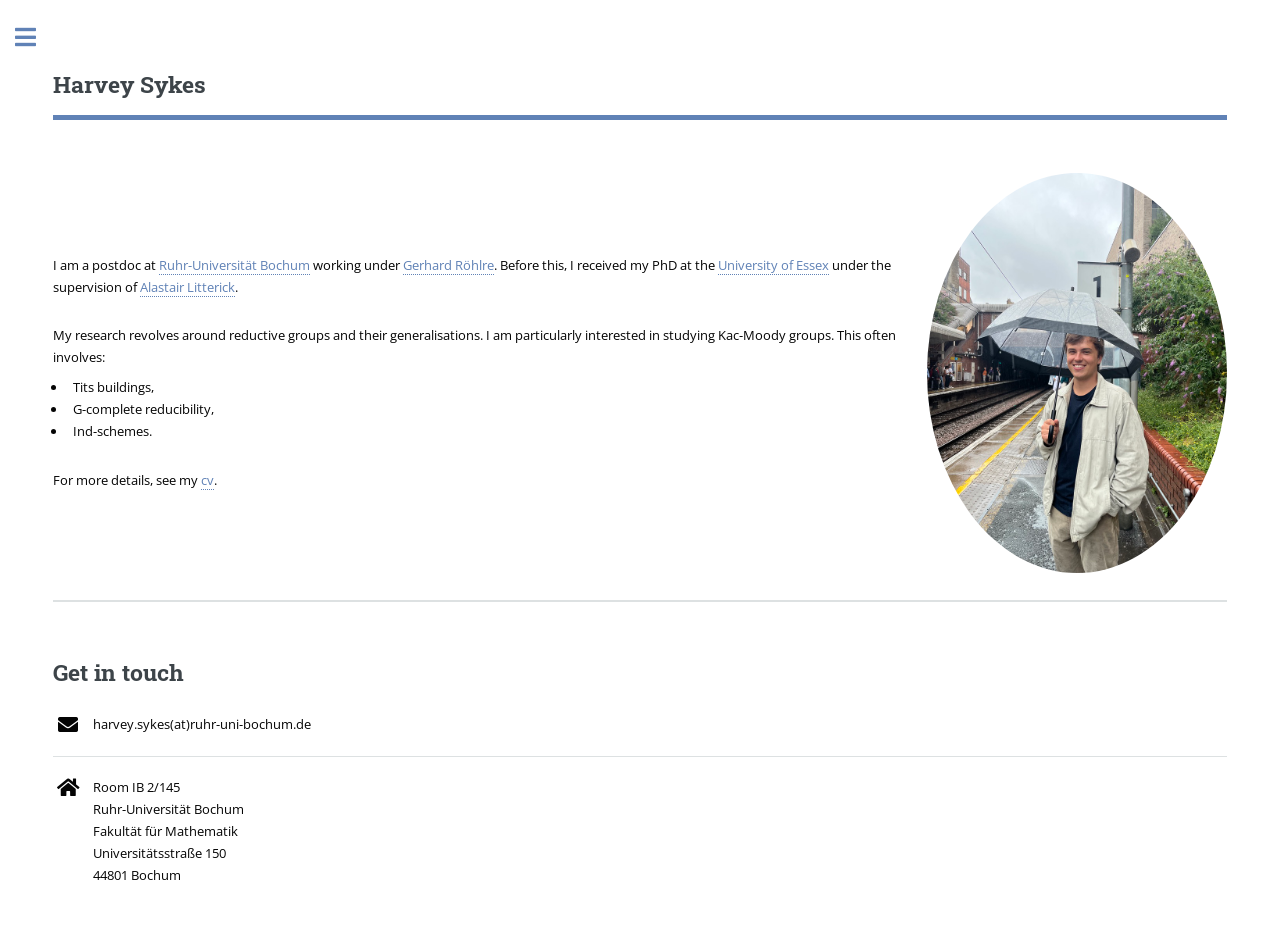
<file: index.html>
<!DOCTYPE HTML>
<!--
	Editorial by HTML5 UP
	html5up.net | @ajlkn
	Free for personal and commercial use under the CCA 3.0 license (html5up.net/license)
-->
<html>
	<head>
		<title>Harvey Sykes</title>
		<meta charset="utf-8" />
		<meta name="viewport" content="width=device-width, initial-scale=1" />
		<link rel="stylesheet" href="assets/css/main.css" />
	</head>
	<body class="is-preload">

		<!-- Wrapper -->
			<div id="wrapper">

				<!-- Main -->
					<div id="main">
						<div class="inner">

							<!-- Header -->
								<header id="header">
									<h2>Harvey Sykes</h2>
									<!--
									<ul class="icons">
										<li><a href="#" class="icon brands fa-twitter"><span class="label">arXiv</span></a></li>
										<li><a href="#" class="icon brands fa-facebook-f"><span class="label">Orchid</span></a></li>
										<li><a href="#" class="icon brands fa-snapchat-ghost"><span class="label">MathSciNet</span></a></li>
										<li><a href="#" class="icon brands fa-instagram"><span class="label">Geneology</span></a></li>
									</ul>-->
								</header>

							<!-- Banner -->
								<section id="banner">
    							<div class="content">
        						<p>I am a postdoc at <a href="https://www.ruhr-uni-bochum.de/en">Ruhr-Universität Bochum</a> working under <a href="https://math.ruhr-uni-bochum.de/fakultaet/arbeitsbereiche/algebra/research-team-roehrle/team/prof-dr-gerhard-roehrle/">Gerhard Röhlre</a>. Before this, I received my PhD at the <a href="https://www.essex.ac.uk">University of Essex</a> under the supervision of <a href="https://www.essex.ac.uk/people/LITTE00606/Alastair-Litterick">Alastair Litterick</a>.</p>

								<p style="margin-bottom: 8px;">
    							My research revolves around reductive groups and their generalisations. I am particularly interested in studying Kac-Moody groups. This often involves:
								</p>
								<ul style="margin-top: 0;">
									<li>Tits buildings,</li>
									<li>G-complete reducibility,</li>
									<li>Ind-schemes.</li>
								</ul>
								For more details, see my <a href="resources\cv.pdf">cv</a>.
								</div>
								<span class="image object">
								<img src="images/headshot.jpeg" alt="Headshot"/>
								</span>
								</section>
								<section>
									<header>
										<h2>Get in touch</h2>
									</header>
									
									<ul class="contact">
										<li class="icon solid fa-envelope">harvey.sykes(at)ruhr-uni-bochum.de</li>
										<li class="icon solid fa-home">Room IB 2/145<br />
											Ruhr-Universität Bochum<br />
											Fakultät für Mathematik<br />
											Universitätsstraße 150<br />
											44801 Bochum</li>
									</ul>
								</section>
						</div>
					</div>

				<!-- Sidebar -->
					<div id="sidebar" class="inactive">
						<div class="inner">

							<!-- Menu -->
								<nav id="menu">
									<header class="major">
										<h2>Menu</h2>
									</header>
									<ul>
										<li><a href="index.html">About me</a></li>
										<li><a href="research.html">Research</a></li>
										<li><a href="activities.html">Activities</a></li>
									</ul>
								</nav>

							<!-- Footer -->
								<footer id="footer">
									<p class="copyright">&copy; Design: Editorial by <a href="https://html5up.net">HTML5 UP</a>.</p>
								</footer>

						</div>
					</div>

			</div>

		<!-- Scripts -->
			<script src="assets/js/jquery.min.js"></script>
			<script src="assets/js/browser.min.js"></script>
			<script src="assets/js/breakpoints.min.js"></script>
			<script src="assets/js/util.js"></script>
			<script src="assets/js/main.js"></script>

	</body>
</html>
</file>
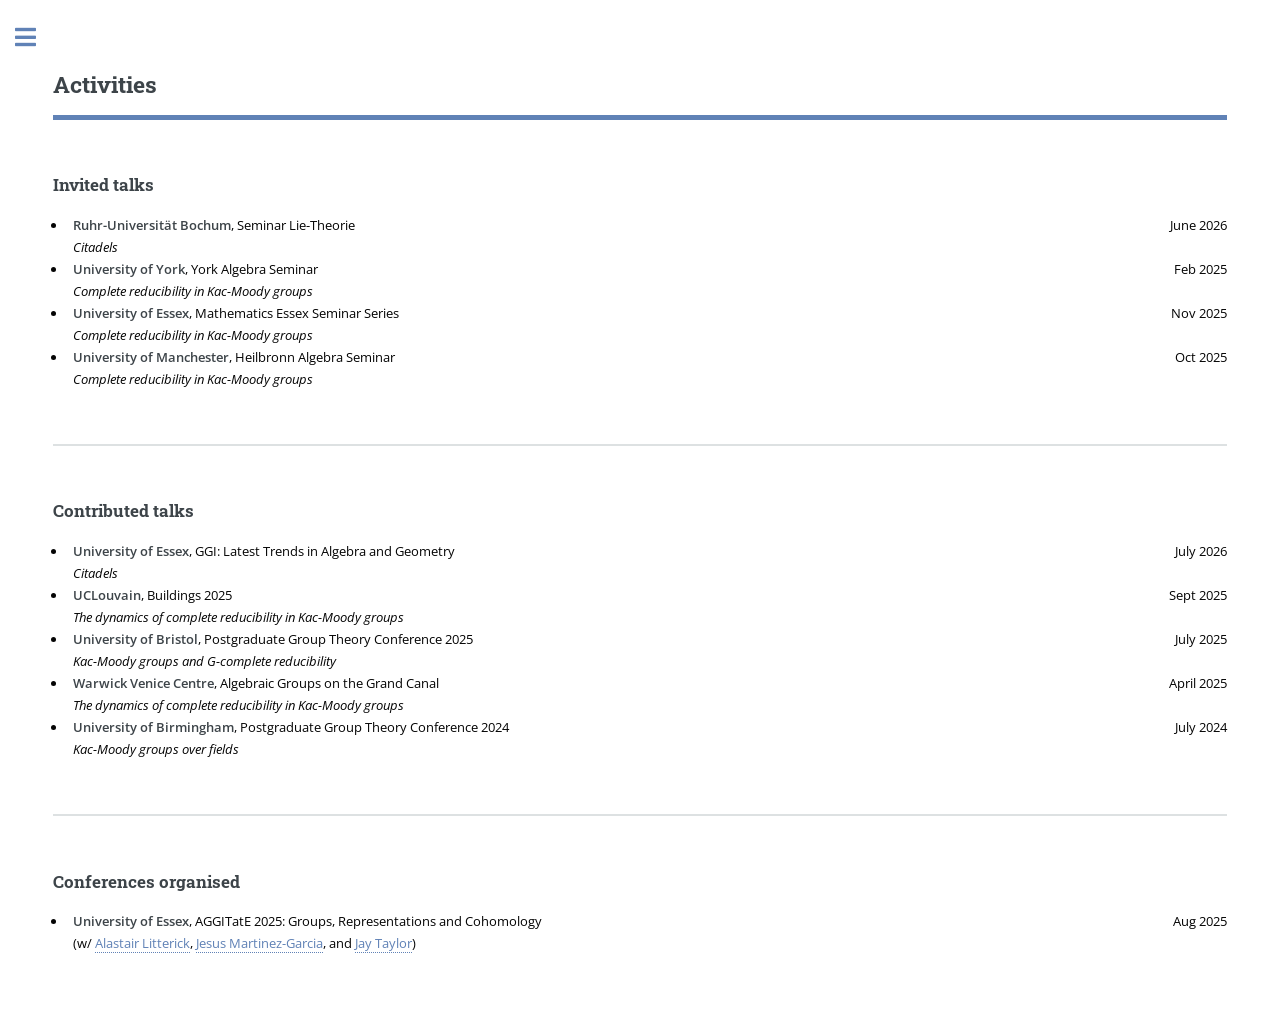
<file: activities.html>
<!DOCTYPE HTML>
<!--
	Editorial by HTML5 UP
	html5up.net | @ajlkn
	Free for personal and commercial use under the CCA 3.0 license (html5up.net/license)
-->
<html>
	<head>
		<title>Harvey Sykes - Activities</title>
		<meta charset="utf-8" />
		<meta name="viewport" content="width=device-width, initial-scale=1" />
		<link rel="stylesheet" href="assets/css/main.css" />
	</head>
	<body class="is-preload">

		<!-- Wrapper -->
			<div id="wrapper">

				<!-- Main -->
					<div id="main">
						<div class="inner">

							<!-- Header -->
								<header id="header">
									<h2>Activities</h2>
									<!--
									<ul class="icons">
										<li><a href="#" class="icon brands fa-twitter"><span class="label">arXiv</span></a></li>
										<li><a href="#" class="icon brands fa-facebook-f"><span class="label">Orchid</span></a></li>
										<li><a href="#" class="icon brands fa-snapchat-ghost"><span class="label">MathSciNet</span></a></li>
										<li><a href="#" class="icon brands fa-instagram"><span class="label">Geneology</span></a></li>
									</ul>-->
								</header>

							<!-- Content -->
								<section>
									<h3>Invited talks</h3>
									<ul>
										<li>
										<span style="float: right;">June 2026</span>	
										<b>Ruhr-Universität Bochum</b>, Seminar Lie-Theorie<br />
										<i>Citadels</i>
										</li>

										<li>
										<span style="float: right;">Feb 2025</span>	
										<b>University of York</b>, York Algebra Seminar<br />
										<i>Complete reducibility in Kac-Moody groups</i>
										</li>

										<li>
										<span style="float: right;">Nov 2025</span>	
										<b>University of Essex</b>, Mathematics Essex Seminar Series<br />
										<i>Complete reducibility in Kac-Moody groups</i>
										</li>

										<li>
										<span style="float: right;">Oct 2025</span>	
										<b>University of Manchester</b>, Heilbronn Algebra Seminar<br />
										<i>Complete reducibility in Kac-Moody groups</i>
										</li>
									</ul>
								</section>
								<section>
								<h3>Contributed talks</h3>
									<ul>
										<li>
										<span style="float: right;">July 2026</span>	
										<b>University of Essex</b>, GGI: Latest Trends in Algebra and Geometry<br />
										<i>Citadels</i>
										</li>

										<li>
										<span style="float: right;">Sept 2025</span>	
										<b>UCLouvain</b>, Buildings 2025<br />
										<i>The dynamics of complete reducibility in Kac-Moody groups</i>
										</li>

										<li>
										<span style="float: right;">July 2025</span>	
										<b>University of Bristol</b>, Postgraduate Group Theory Conference 2025<br />
										<i>Kac-Moody groups and G-complete reducibility</i>
										</li>

										<li>
										<span style="float: right;">April 2025</span>	
										<b>Warwick Venice Centre</b>, Algebraic Groups on the Grand Canal<br />
										<i>The dynamics of complete reducibility in Kac-Moody groups</i>
										</li>

										<li>
										<span style="float: right;">July 2024</span>	
										<b>University of Birmingham</b>, Postgraduate Group Theory Conference 2024<br />
										<i>Kac-Moody groups over fields</i>
										</li>
									</ul>
								</section>
								<section>
									<h3>Conferences organised</h3>
									<ul>
										<li>
										<span style="float: right;">Aug 2025</span>	
										<b>University of Essex</b>, AGGITatE 2025: Groups, Representations and Cohomology<br />
										(w/ <a href="https://www.essex.ac.uk/people/LITTE00606/Alastair-Litterick">Alastair Litterick</a>, <a href="https://jesusmartinezgarcia.net">Jesus Martinez-Garcia</a>, and <a href="https://personalpages.manchester.ac.uk/staff/jay.taylor/">Jay Taylor</a>)
										</li>
									</ul>
								</section>
						</div>
					</div>
				<!-- Sidebar -->
					<div id="sidebar">
						<div class="inner">

							<!-- Menu -->
								<nav id="menu">
									<header class="major">
										<h2>Menu</h2>
									</header>
									<ul>
										<li><a href="index.html">About me</a></li>
										<li><a href="research.html">Research</a></li>
										<li><a href="activities.html">Activities</a></li>
									</ul>
								</nav>

							<!-- Footer -->
								<footer id="footer">
									<p class="copyright">&copy; Design: Editorial by <a href="https://html5up.net">HTML5 UP</a>.</p>
								</footer>

						</div>
					</div>
			</div>

		<!-- Scripts -->
			<script src="assets/js/jquery.min.js"></script>
			<script src="assets/js/browser.min.js"></script>
			<script src="assets/js/breakpoints.min.js"></script>
			<script src="assets/js/util.js"></script>
			<script src="assets/js/main.js"></script>

	</body>
</html>
</file>
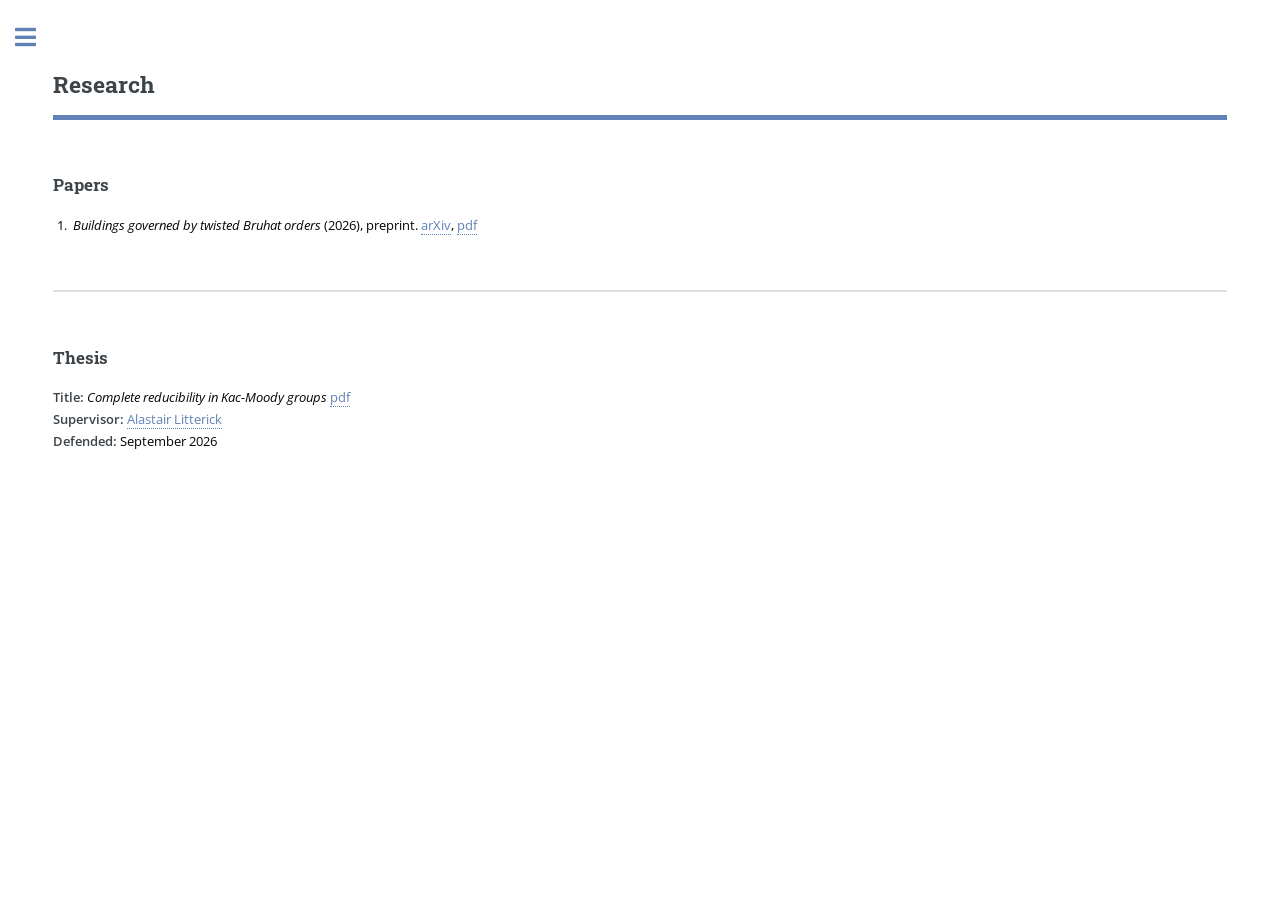
<file: research.html>
<!DOCTYPE HTML>
<!--
	Editorial by HTML5 UP
	html5up.net | @ajlkn
	Free for personal and commercial use under the CCA 3.0 license (html5up.net/license)
-->
<html>
	<head>
		<title>Harvey Sykes - Research</title>
		<meta charset="utf-8" />
		<meta name="viewport" content="width=device-width, initial-scale=1" />
		<link rel="stylesheet" href="assets/css/main.css" />
	</head>
	<body class="is-preload">

		<!-- Wrapper -->
			<div id="wrapper">

				<!-- Main -->
					<div id="main">
						<div class="inner">

							<!-- Header -->
								<header id="header">
									<h2>Research</h2>
									<!--
									<ul class="icons">
										<li><a href="#" class="icon brands fa-twitter"><span class="label">arXiv</span></a></li>
										<li><a href="#" class="icon brands fa-facebook-f"><span class="label">Orchid</span></a></li>
										<li><a href="#" class="icon brands fa-snapchat-ghost"><span class="label">MathSciNet</span></a></li>
										<li><a href="#" class="icon brands fa-instagram"><span class="label">Geneology</span></a></li>
									</ul>-->
								</header>

							<!-- Content -->
								<section>
									<h3>Papers</h3>
									<ol>
										<li><i>Buildings governed by twisted Bruhat orders</i> (2026), preprint. <a href="https://arxiv.org/abs/2611.02925">arXiv</a>, <a href="https://arxiv.org/pdf/2611.02925">pdf</a></li>
									</ol>
								</section>
								<!--
								<section>
									<h3>Published</h3>
									<ol>
										
									</ol>
								</section>-->
								<section>
									<h3>Thesis</h3>
									<p><b>Title:</b> <i>Complete reducibility in Kac-Moody groups</i> <a href=https://repository.essex.ac.uk/43894/1/Complete%20reducibility%20in%20Kac-Moody%20groups.pdf>pdf</a> <br />
									<b>Supervisor:</b> <a href="https://www.essex.ac.uk/people/LITTE00606/Alastair-Litterick">Alastair Litterick</a><br />
									<b>Defended:</b> September 2026<br />
									</p>
								</section>
						</div>
					</div>
				<!-- Sidebar -->
					<div id="sidebar">
						<div class="inner">

							<!-- Menu -->
								<nav id="menu">
									<header class="major">
										<h2>Menu</h2>
									</header>
									<ul>
										<li><a href="index.html">About me</a></li>
										<li><a href="research.html">Research</a></li>
										<li><a href="activities.html">Activities</a></li>
									</ul>
								</nav>

							<!-- Footer -->
								<footer id="footer">
									<p class="copyright">&copy; Design: Editorial by <a href="https://html5up.net">HTML5 UP</a>.</p>
								</footer>

						</div>
					</div>
			</div>

		<!-- Scripts -->
			<script src="assets/js/jquery.min.js"></script>
			<script src="assets/js/browser.min.js"></script>
			<script src="assets/js/breakpoints.min.js"></script>
			<script src="assets/js/util.js"></script>
			<script src="assets/js/main.js"></script>

	</body>
</html>
</file>
<file: assets/css/main.css>
@import url(fontawesome-all.min.css);
@import url("https://fonts.googleapis.com/css?family=Open+Sans:400,600,400italic,600italic|Roboto+Slab:400,700");
/*
	Editorial by HTML5 UP
	html5up.net | @ajlkn
	Free for personal and commercial use under the CCA 3.0 license (html5up.net/license)
*/
html, body, div, span, applet, object,
iframe, h1, h2, h3, h4, h5, h6, p, blockquote,
pre, a, abbr, acronym, address, big, cite,
code, del, dfn, em, img, ins, kbd, q, s, samp,
small, strike, strong, sub, sup, tt, var, b,
u, i, center, dl, dt, dd, ol, ul, li, fieldset,
form, label, legend, table, caption, tbody,
tfoot, thead, tr, th, td, article, aside,
canvas, details, embed, figure, figcaption,
footer, header, hgroup, menu, nav, output, ruby,
section, summary, time, mark, audio, video {
  margin: 0;
  padding: 0;
  border: 0;
  font-size: 100%;
  font: inherit;
  vertical-align: baseline; }

article, aside, details, figcaption, figure,
footer, header, hgroup, menu, nav, section {
  display: block; }

body {
  line-height: 1; }

ol, ul {
  list-style: none; }

blockquote, q {
  quotes: none; }
  blockquote:before, blockquote:after, q:before, q:after {
    content: '';
    content: none; }

table {
  border-collapse: collapse;
  border-spacing: 0; }

body {
  -webkit-text-size-adjust: none; }

mark {
  background-color: transparent;
  color: inherit; }

input::-moz-focus-inner {
  border: 0;
  padding: 0; }

input, select, textarea {
  -moz-appearance: none;
  -webkit-appearance: none;
  -ms-appearance: none;
  appearance: none; }

/* Basic */
@-ms-viewport {
  width: device-width; }

body {
  -ms-overflow-style: scrollbar; }

@media screen and (max-width: 480px) {
  html, body {
    min-width: 320px; } }

html {
  box-sizing: border-box; }

*, *:before, *:after {
  box-sizing: inherit; }

body {
  background: #ffffff; }
  body.is-preload *, body.is-preload *:before, body.is-preload *:after, body.is-resizing *, body.is-resizing *:before, body.is-resizing *:after {
    -moz-animation: none !important;
    -webkit-animation: none !important;
    -ms-animation: none !important;
    animation: none !important;
    -moz-transition: none !important;
    -webkit-transition: none !important;
    -ms-transition: none !important;
    transition: none !important; }

/* Type */
body, input, select, textarea {
  color: #040404;
  font-family: "Open Sans", sans-serif;
  font-size: 13pt;
  font-weight: 400;
  line-height: 1.65; }
  @media screen and (max-width: 1680px) {
    body, input, select, textarea {
      font-size: 11pt; } }
  @media screen and (max-width: 1280px) {
    body, input, select, textarea {
      font-size: 10pt; } }
  @media screen and (max-width: 360px) {
    body, input, select, textarea {
      font-size: 9pt; } }

a {
  -moz-transition: color 0.2s ease-in-out, border-bottom-color 0.2s ease-in-out;
  -webkit-transition: color 0.2s ease-in-out, border-bottom-color 0.2s ease-in-out;
  -ms-transition: color 0.2s ease-in-out, border-bottom-color 0.2s ease-in-out;
  transition: color 0.2s ease-in-out, border-bottom-color 0.2s ease-in-out;
  border-bottom: dotted 1px;
  color: #6082B6;
  text-decoration: none; }
  a:hover {
    border-bottom-color: #94acd1;
    color: #94acd1 !important; }
    a:hover strong {
      color: inherit; }

strong, b {
  color: #3d4449;
  font-weight: 600; }

em, i {
  font-style: italic; }

p {
  margin: 0 0 2em 0; }

h1, h2, h3, h4, h5, h6 {
  color: #3d4449;
  font-family: "Roboto Slab", serif;
  font-weight: 700;
  line-height: 1.5;
  margin: 0 0 1em 0; }
  h1 a, h2 a, h3 a, h4 a, h5 a, h6 a {
    color: inherit;
    text-decoration: none;
    border-bottom: 0; }

h1 {
  font-size: 4em;
  margin: 0 0 0.5em 0;
  line-height: 1.3; }

h2 {
  font-size: 1.75em; }

h3 {
  font-size: 1.25em; }

h4 {
  font-size: 1.1em; }

h5 {
  font-size: 0.9em; }

h6 {
  font-size: 0.7em; }

@media screen and (max-width: 1680px) {
  h1 {
    font-size: 3.5em; } }

@media screen and (max-width: 980px) {
  h1 {
    font-size: 3.25em; } }

@media screen and (max-width: 736px) {
  h1 {
    font-size: 2em;
    line-height: 1.4; }
  h2 {
    font-size: 1.5em; } }

sub {
  font-size: 0.8em;
  position: relative;
  top: 0.5em; }

sup {
  font-size: 0.8em;
  position: relative;
  top: -0.5em; }

blockquote {
  border-left: solid 3px rgba(210, 215, 217, 0.75);
  font-style: italic;
  margin: 0 0 2em 0;
  padding: 0.5em 0 0.5em 2em; }

code {
  background: rgba(230, 235, 237, 0.25);
  border-radius: 0.375em;
  border: solid 1px rgba(210, 215, 217, 0.75);
  font-family: "Courier New", monospace;
  font-size: 0.9em;
  margin: 0 0.25em;
  padding: 0.25em 0.65em; }

pre {
  -webkit-overflow-scrolling: touch;
  font-family: "Courier New", monospace;
  font-size: 0.9em;
  margin: 0 0 2em 0; }
  pre code {
    display: block;
    line-height: 1.75;
    padding: 1em 1.5em;
    overflow-x: auto; }

hr {
  border: 0;
  border-bottom: solid 1px rgba(210, 215, 217, 0.75);
  margin: 2em 0; }
  hr.major {
    margin: 3em 0; }

.align-left {
  text-align: left; }

.align-center {
  text-align: center; }

.align-right {
  text-align: right; }

/* Row */
.row {
  display: flex;
  flex-wrap: wrap;
  box-sizing: border-box;
  align-items: stretch; }
  .row > * {
    box-sizing: border-box; }
  .row.gtr-uniform > * > :last-child {
    margin-bottom: 0; }
  .row.aln-left {
    justify-content: flex-start; }
  .row.aln-center {
    justify-content: center; }
  .row.aln-right {
    justify-content: flex-end; }
  .row.aln-top {
    align-items: flex-start; }
  .row.aln-middle {
    align-items: center; }
  .row.aln-bottom {
    align-items: flex-end; }
  .row > .imp {
    order: -1; }
  .row > .col-1 {
    width: 8.33333%; }
  .row > .off-1 {
    margin-left: 8.33333%; }
  .row > .col-2 {
    width: 16.66667%; }
  .row > .off-2 {
    margin-left: 16.66667%; }
  .row > .col-3 {
    width: 25%; }
  .row > .off-3 {
    margin-left: 25%; }
  .row > .col-4 {
    width: 33.33333%; }
  .row > .off-4 {
    margin-left: 33.33333%; }
  .row > .col-5 {
    width: 41.66667%; }
  .row > .off-5 {
    margin-left: 41.66667%; }
  .row > .col-6 {
    width: 50%; }
  .row > .off-6 {
    margin-left: 50%; }
  .row > .col-7 {
    width: 58.33333%; }
  .row > .off-7 {
    margin-left: 58.33333%; }
  .row > .col-8 {
    width: 66.66667%; }
  .row > .off-8 {
    margin-left: 66.66667%; }
  .row > .col-9 {
    width: 75%; }
  .row > .off-9 {
    margin-left: 75%; }
  .row > .col-10 {
    width: 83.33333%; }
  .row > .off-10 {
    margin-left: 83.33333%; }
  .row > .col-11 {
    width: 91.66667%; }
  .row > .off-11 {
    margin-left: 91.66667%; }
  .row > .col-12 {
    width: 100%; }
  .row > .off-12 {
    margin-left: 100%; }
  .row.gtr-0 {
    margin-top: 0;
    margin-left: 0em; }
    .row.gtr-0 > * {
      padding: 0 0 0 0em; }
    .row.gtr-0.gtr-uniform {
      margin-top: 0em; }
      .row.gtr-0.gtr-uniform > * {
        padding-top: 0em; }
  .row.gtr-25 {
    margin-top: 0;
    margin-left: -0.375em; }
    .row.gtr-25 > * {
      padding: 0 0 0 0.375em; }
    .row.gtr-25.gtr-uniform {
      margin-top: -0.375em; }
      .row.gtr-25.gtr-uniform > * {
        padding-top: 0.375em; }
  .row.gtr-50 {
    margin-top: 0;
    margin-left: -0.75em; }
    .row.gtr-50 > * {
      padding: 0 0 0 0.75em; }
    .row.gtr-50.gtr-uniform {
      margin-top: -0.75em; }
      .row.gtr-50.gtr-uniform > * {
        padding-top: 0.75em; }
  .row {
    margin-top: 0;
    margin-left: -1.5em; }
    .row > * {
      padding: 0 0 0 1.5em; }
    .row.gtr-uniform {
      margin-top: -1.5em; }
      .row.gtr-uniform > * {
        padding-top: 1.5em; }
  .row.gtr-150 {
    margin-top: 0;
    margin-left: -2.25em; }
    .row.gtr-150 > * {
      padding: 0 0 0 2.25em; }
    .row.gtr-150.gtr-uniform {
      margin-top: -2.25em; }
      .row.gtr-150.gtr-uniform > * {
        padding-top: 2.25em; }
  .row.gtr-200 {
    margin-top: 0;
    margin-left: -3em; }
    .row.gtr-200 > * {
      padding: 0 0 0 3em; }
    .row.gtr-200.gtr-uniform {
      margin-top: -3em; }
      .row.gtr-200.gtr-uniform > * {
        padding-top: 3em; }
  @media screen and (max-width: 1680px) {
    .row {
      display: flex;
      flex-wrap: wrap;
      box-sizing: border-box;
      align-items: stretch; }
      .row > * {
        box-sizing: border-box; }
      .row.gtr-uniform > * > :last-child {
        margin-bottom: 0; }
      .row.aln-left {
        justify-content: flex-start; }
      .row.aln-center {
        justify-content: center; }
      .row.aln-right {
        justify-content: flex-end; }
      .row.aln-top {
        align-items: flex-start; }
      .row.aln-middle {
        align-items: center; }
      .row.aln-bottom {
        align-items: flex-end; }
      .row > .imp-xlarge {
        order: -1; }
      .row > .col-1-xlarge {
        width: 8.33333%; }
      .row > .off-1-xlarge {
        margin-left: 8.33333%; }
      .row > .col-2-xlarge {
        width: 16.66667%; }
      .row > .off-2-xlarge {
        margin-left: 16.66667%; }
      .row > .col-3-xlarge {
        width: 25%; }
      .row > .off-3-xlarge {
        margin-left: 25%; }
      .row > .col-4-xlarge {
        width: 33.33333%; }
      .row > .off-4-xlarge {
        margin-left: 33.33333%; }
      .row > .col-5-xlarge {
        width: 41.66667%; }
      .row > .off-5-xlarge {
        margin-left: 41.66667%; }
      .row > .col-6-xlarge {
        width: 50%; }
      .row > .off-6-xlarge {
        margin-left: 50%; }
      .row > .col-7-xlarge {
        width: 58.33333%; }
      .row > .off-7-xlarge {
        margin-left: 58.33333%; }
      .row > .col-8-xlarge {
        width: 66.66667%; }
      .row > .off-8-xlarge {
        margin-left: 66.66667%; }
      .row > .col-9-xlarge {
        width: 75%; }
      .row > .off-9-xlarge {
        margin-left: 75%; }
      .row > .col-10-xlarge {
        width: 83.33333%; }
      .row > .off-10-xlarge {
        margin-left: 83.33333%; }
      .row > .col-11-xlarge {
        width: 91.66667%; }
      .row > .off-11-xlarge {
        margin-left: 91.66667%; }
      .row > .col-12-xlarge {
        width: 100%; }
      .row > .off-12-xlarge {
        margin-left: 100%; }
      .row.gtr-0 {
        margin-top: 0;
        margin-left: 0em; }
        .row.gtr-0 > * {
          padding: 0 0 0 0em; }
        .row.gtr-0.gtr-uniform {
          margin-top: 0em; }
          .row.gtr-0.gtr-uniform > * {
            padding-top: 0em; }
      .row.gtr-25 {
        margin-top: 0;
        margin-left: -0.375em; }
        .row.gtr-25 > * {
          padding: 0 0 0 0.375em; }
        .row.gtr-25.gtr-uniform {
          margin-top: -0.375em; }
          .row.gtr-25.gtr-uniform > * {
            padding-top: 0.375em; }
      .row.gtr-50 {
        margin-top: 0;
        margin-left: -0.75em; }
        .row.gtr-50 > * {
          padding: 0 0 0 0.75em; }
        .row.gtr-50.gtr-uniform {
          margin-top: -0.75em; }
          .row.gtr-50.gtr-uniform > * {
            padding-top: 0.75em; }
      .row {
        margin-top: 0;
        margin-left: -1.5em; }
        .row > * {
          padding: 0 0 0 1.5em; }
        .row.gtr-uniform {
          margin-top: -1.5em; }
          .row.gtr-uniform > * {
            padding-top: 1.5em; }
      .row.gtr-150 {
        margin-top: 0;
        margin-left: -2.25em; }
        .row.gtr-150 > * {
          padding: 0 0 0 2.25em; }
        .row.gtr-150.gtr-uniform {
          margin-top: -2.25em; }
          .row.gtr-150.gtr-uniform > * {
            padding-top: 2.25em; }
      .row.gtr-200 {
        margin-top: 0;
        margin-left: -3em; }
        .row.gtr-200 > * {
          padding: 0 0 0 3em; }
        .row.gtr-200.gtr-uniform {
          margin-top: -3em; }
          .row.gtr-200.gtr-uniform > * {
            padding-top: 3em; } }
  @media screen and (max-width: 1280px) {
    .row {
      display: flex;
      flex-wrap: wrap;
      box-sizing: border-box;
      align-items: stretch; }
      .row > * {
        box-sizing: border-box; }
      .row.gtr-uniform > * > :last-child {
        margin-bottom: 0; }
      .row.aln-left {
        justify-content: flex-start; }
      .row.aln-center {
        justify-content: center; }
      .row.aln-right {
        justify-content: flex-end; }
      .row.aln-top {
        align-items: flex-start; }
      .row.aln-middle {
        align-items: center; }
      .row.aln-bottom {
        align-items: flex-end; }
      .row > .imp-large {
        order: -1; }
      .row > .col-1-large {
        width: 8.33333%; }
      .row > .off-1-large {
        margin-left: 8.33333%; }
      .row > .col-2-large {
        width: 16.66667%; }
      .row > .off-2-large {
        margin-left: 16.66667%; }
      .row > .col-3-large {
        width: 25%; }
      .row > .off-3-large {
        margin-left: 25%; }
      .row > .col-4-large {
        width: 33.33333%; }
      .row > .off-4-large {
        margin-left: 33.33333%; }
      .row > .col-5-large {
        width: 41.66667%; }
      .row > .off-5-large {
        margin-left: 41.66667%; }
      .row > .col-6-large {
        width: 50%; }
      .row > .off-6-large {
        margin-left: 50%; }
      .row > .col-7-large {
        width: 58.33333%; }
      .row > .off-7-large {
        margin-left: 58.33333%; }
      .row > .col-8-large {
        width: 66.66667%; }
      .row > .off-8-large {
        margin-left: 66.66667%; }
      .row > .col-9-large {
        width: 75%; }
      .row > .off-9-large {
        margin-left: 75%; }
      .row > .col-10-large {
        width: 83.33333%; }
      .row > .off-10-large {
        margin-left: 83.33333%; }
      .row > .col-11-large {
        width: 91.66667%; }
      .row > .off-11-large {
        margin-left: 91.66667%; }
      .row > .col-12-large {
        width: 100%; }
      .row > .off-12-large {
        margin-left: 100%; }
      .row.gtr-0 {
        margin-top: 0;
        margin-left: 0em; }
        .row.gtr-0 > * {
          padding: 0 0 0 0em; }
        .row.gtr-0.gtr-uniform {
          margin-top: 0em; }
          .row.gtr-0.gtr-uniform > * {
            padding-top: 0em; }
      .row.gtr-25 {
        margin-top: 0;
        margin-left: -0.375em; }
        .row.gtr-25 > * {
          padding: 0 0 0 0.375em; }
        .row.gtr-25.gtr-uniform {
          margin-top: -0.375em; }
          .row.gtr-25.gtr-uniform > * {
            padding-top: 0.375em; }
      .row.gtr-50 {
        margin-top: 0;
        margin-left: -0.75em; }
        .row.gtr-50 > * {
          padding: 0 0 0 0.75em; }
        .row.gtr-50.gtr-uniform {
          margin-top: -0.75em; }
          .row.gtr-50.gtr-uniform > * {
            padding-top: 0.75em; }
      .row {
        margin-top: 0;
        margin-left: -1.5em; }
        .row > * {
          padding: 0 0 0 1.5em; }
        .row.gtr-uniform {
          margin-top: -1.5em; }
          .row.gtr-uniform > * {
            padding-top: 1.5em; }
      .row.gtr-150 {
        margin-top: 0;
        margin-left: -2.25em; }
        .row.gtr-150 > * {
          padding: 0 0 0 2.25em; }
        .row.gtr-150.gtr-uniform {
          margin-top: -2.25em; }
          .row.gtr-150.gtr-uniform > * {
            padding-top: 2.25em; }
      .row.gtr-200 {
        margin-top: 0;
        margin-left: -3em; }
        .row.gtr-200 > * {
          padding: 0 0 0 3em; }
        .row.gtr-200.gtr-uniform {
          margin-top: -3em; }
          .row.gtr-200.gtr-uniform > * {
            padding-top: 3em; } }
  @media screen and (max-width: 980px) {
    .row {
      display: flex;
      flex-wrap: wrap;
      box-sizing: border-box;
      align-items: stretch; }
      .row > * {
        box-sizing: border-box; }
      .row.gtr-uniform > * > :last-child {
        margin-bottom: 0; }
      .row.aln-left {
        justify-content: flex-start; }
      .row.aln-center {
        justify-content: center; }
      .row.aln-right {
        justify-content: flex-end; }
      .row.aln-top {
        align-items: flex-start; }
      .row.aln-middle {
        align-items: center; }
      .row.aln-bottom {
        align-items: flex-end; }
      .row > .imp-medium {
        order: -1; }
      .row > .col-1-medium {
        width: 8.33333%; }
      .row > .off-1-medium {
        margin-left: 8.33333%; }
      .row > .col-2-medium {
        width: 16.66667%; }
      .row > .off-2-medium {
        margin-left: 16.66667%; }
      .row > .col-3-medium {
        width: 25%; }
      .row > .off-3-medium {
        margin-left: 25%; }
      .row > .col-4-medium {
        width: 33.33333%; }
      .row > .off-4-medium {
        margin-left: 33.33333%; }
      .row > .col-5-medium {
        width: 41.66667%; }
      .row > .off-5-medium {
        margin-left: 41.66667%; }
      .row > .col-6-medium {
        width: 50%; }
      .row > .off-6-medium {
        margin-left: 50%; }
      .row > .col-7-medium {
        width: 58.33333%; }
      .row > .off-7-medium {
        margin-left: 58.33333%; }
      .row > .col-8-medium {
        width: 66.66667%; }
      .row > .off-8-medium {
        margin-left: 66.66667%; }
      .row > .col-9-medium {
        width: 75%; }
      .row > .off-9-medium {
        margin-left: 75%; }
      .row > .col-10-medium {
        width: 83.33333%; }
      .row > .off-10-medium {
        margin-left: 83.33333%; }
      .row > .col-11-medium {
        width: 91.66667%; }
      .row > .off-11-medium {
        margin-left: 91.66667%; }
      .row > .col-12-medium {
        width: 100%; }
      .row > .off-12-medium {
        margin-left: 100%; }
      .row.gtr-0 {
        margin-top: 0;
        margin-left: 0em; }
        .row.gtr-0 > * {
          padding: 0 0 0 0em; }
        .row.gtr-0.gtr-uniform {
          margin-top: 0em; }
          .row.gtr-0.gtr-uniform > * {
            padding-top: 0em; }
      .row.gtr-25 {
        margin-top: 0;
        margin-left: -0.375em; }
        .row.gtr-25 > * {
          padding: 0 0 0 0.375em; }
        .row.gtr-25.gtr-uniform {
          margin-top: -0.375em; }
          .row.gtr-25.gtr-uniform > * {
            padding-top: 0.375em; }
      .row.gtr-50 {
        margin-top: 0;
        margin-left: -0.75em; }
        .row.gtr-50 > * {
          padding: 0 0 0 0.75em; }
        .row.gtr-50.gtr-uniform {
          margin-top: -0.75em; }
          .row.gtr-50.gtr-uniform > * {
            padding-top: 0.75em; }
      .row {
        margin-top: 0;
        margin-left: -1.5em; }
        .row > * {
          padding: 0 0 0 1.5em; }
        .row.gtr-uniform {
          margin-top: -1.5em; }
          .row.gtr-uniform > * {
            padding-top: 1.5em; }
      .row.gtr-150 {
        margin-top: 0;
        margin-left: -2.25em; }
        .row.gtr-150 > * {
          padding: 0 0 0 2.25em; }
        .row.gtr-150.gtr-uniform {
          margin-top: -2.25em; }
          .row.gtr-150.gtr-uniform > * {
            padding-top: 2.25em; }
      .row.gtr-200 {
        margin-top: 0;
        margin-left: -3em; }
        .row.gtr-200 > * {
          padding: 0 0 0 3em; }
        .row.gtr-200.gtr-uniform {
          margin-top: -3em; }
          .row.gtr-200.gtr-uniform > * {
            padding-top: 3em; } }
  @media screen and (max-width: 736px) {
    .row {
      display: flex;
      flex-wrap: wrap;
      box-sizing: border-box;
      align-items: stretch; }
      .row > * {
        box-sizing: border-box; }
      .row.gtr-uniform > * > :last-child {
        margin-bottom: 0; }
      .row.aln-left {
        justify-content: flex-start; }
      .row.aln-center {
        justify-content: center; }
      .row.aln-right {
        justify-content: flex-end; }
      .row.aln-top {
        align-items: flex-start; }
      .row.aln-middle {
        align-items: center; }
      .row.aln-bottom {
        align-items: flex-end; }
      .row > .imp-small {
        order: -1; }
      .row > .col-1-small {
        width: 8.33333%; }
      .row > .off-1-small {
        margin-left: 8.33333%; }
      .row > .col-2-small {
        width: 16.66667%; }
      .row > .off-2-small {
        margin-left: 16.66667%; }
      .row > .col-3-small {
        width: 25%; }
      .row > .off-3-small {
        margin-left: 25%; }
      .row > .col-4-small {
        width: 33.33333%; }
      .row > .off-4-small {
        margin-left: 33.33333%; }
      .row > .col-5-small {
        width: 41.66667%; }
      .row > .off-5-small {
        margin-left: 41.66667%; }
      .row > .col-6-small {
        width: 50%; }
      .row > .off-6-small {
        margin-left: 50%; }
      .row > .col-7-small {
        width: 58.33333%; }
      .row > .off-7-small {
        margin-left: 58.33333%; }
      .row > .col-8-small {
        width: 66.66667%; }
      .row > .off-8-small {
        margin-left: 66.66667%; }
      .row > .col-9-small {
        width: 75%; }
      .row > .off-9-small {
        margin-left: 75%; }
      .row > .col-10-small {
        width: 83.33333%; }
      .row > .off-10-small {
        margin-left: 83.33333%; }
      .row > .col-11-small {
        width: 91.66667%; }
      .row > .off-11-small {
        margin-left: 91.66667%; }
      .row > .col-12-small {
        width: 100%; }
      .row > .off-12-small {
        margin-left: 100%; }
      .row.gtr-0 {
        margin-top: 0;
        margin-left: 0em; }
        .row.gtr-0 > * {
          padding: 0 0 0 0em; }
        .row.gtr-0.gtr-uniform {
          margin-top: 0em; }
          .row.gtr-0.gtr-uniform > * {
            padding-top: 0em; }
      .row.gtr-25 {
        margin-top: 0;
        margin-left: -0.375em; }
        .row.gtr-25 > * {
          padding: 0 0 0 0.375em; }
        .row.gtr-25.gtr-uniform {
          margin-top: -0.375em; }
          .row.gtr-25.gtr-uniform > * {
            padding-top: 0.375em; }
      .row.gtr-50 {
        margin-top: 0;
        margin-left: -0.75em; }
        .row.gtr-50 > * {
          padding: 0 0 0 0.75em; }
        .row.gtr-50.gtr-uniform {
          margin-top: -0.75em; }
          .row.gtr-50.gtr-uniform > * {
            padding-top: 0.75em; }
      .row {
        margin-top: 0;
        margin-left: -1.5em; }
        .row > * {
          padding: 0 0 0 1.5em; }
        .row.gtr-uniform {
          margin-top: -1.5em; }
          .row.gtr-uniform > * {
            padding-top: 1.5em; }
      .row.gtr-150 {
        margin-top: 0;
        margin-left: -2.25em; }
        .row.gtr-150 > * {
          padding: 0 0 0 2.25em; }
        .row.gtr-150.gtr-uniform {
          margin-top: -2.25em; }
          .row.gtr-150.gtr-uniform > * {
            padding-top: 2.25em; }
      .row.gtr-200 {
        margin-top: 0;
        margin-left: -3em; }
        .row.gtr-200 > * {
          padding: 0 0 0 3em; }
        .row.gtr-200.gtr-uniform {
          margin-top: -3em; }
          .row.gtr-200.gtr-uniform > * {
            padding-top: 3em; } }
  @media screen and (max-width: 480px) {
    .row {
      display: flex;
      flex-wrap: wrap;
      box-sizing: border-box;
      align-items: stretch; }
      .row > * {
        box-sizing: border-box; }
      .row.gtr-uniform > * > :last-child {
        margin-bottom: 0; }
      .row.aln-left {
        justify-content: flex-start; }
      .row.aln-center {
        justify-content: center; }
      .row.aln-right {
        justify-content: flex-end; }
      .row.aln-top {
        align-items: flex-start; }
      .row.aln-middle {
        align-items: center; }
      .row.aln-bottom {
        align-items: flex-end; }
      .row > .imp-xsmall {
        order: -1; }
      .row > .col-1-xsmall {
        width: 8.33333%; }
      .row > .off-1-xsmall {
        margin-left: 8.33333%; }
      .row > .col-2-xsmall {
        width: 16.66667%; }
      .row > .off-2-xsmall {
        margin-left: 16.66667%; }
      .row > .col-3-xsmall {
        width: 25%; }
      .row > .off-3-xsmall {
        margin-left: 25%; }
      .row > .col-4-xsmall {
        width: 33.33333%; }
      .row > .off-4-xsmall {
        margin-left: 33.33333%; }
      .row > .col-5-xsmall {
        width: 41.66667%; }
      .row > .off-5-xsmall {
        margin-left: 41.66667%; }
      .row > .col-6-xsmall {
        width: 50%; }
      .row > .off-6-xsmall {
        margin-left: 50%; }
      .row > .col-7-xsmall {
        width: 58.33333%; }
      .row > .off-7-xsmall {
        margin-left: 58.33333%; }
      .row > .col-8-xsmall {
        width: 66.66667%; }
      .row > .off-8-xsmall {
        margin-left: 66.66667%; }
      .row > .col-9-xsmall {
        width: 75%; }
      .row > .off-9-xsmall {
        margin-left: 75%; }
      .row > .col-10-xsmall {
        width: 83.33333%; }
      .row > .off-10-xsmall {
        margin-left: 83.33333%; }
      .row > .col-11-xsmall {
        width: 91.66667%; }
      .row > .off-11-xsmall {
        margin-left: 91.66667%; }
      .row > .col-12-xsmall {
        width: 100%; }
      .row > .off-12-xsmall {
        margin-left: 100%; }
      .row.gtr-0 {
        margin-top: 0;
        margin-left: 0em; }
        .row.gtr-0 > * {
          padding: 0 0 0 0em; }
        .row.gtr-0.gtr-uniform {
          margin-top: 0em; }
          .row.gtr-0.gtr-uniform > * {
            padding-top: 0em; }
      .row.gtr-25 {
        margin-top: 0;
        margin-left: -0.375em; }
        .row.gtr-25 > * {
          padding: 0 0 0 0.375em; }
        .row.gtr-25.gtr-uniform {
          margin-top: -0.375em; }
          .row.gtr-25.gtr-uniform > * {
            padding-top: 0.375em; }
      .row.gtr-50 {
        margin-top: 0;
        margin-left: -0.75em; }
        .row.gtr-50 > * {
          padding: 0 0 0 0.75em; }
        .row.gtr-50.gtr-uniform {
          margin-top: -0.75em; }
          .row.gtr-50.gtr-uniform > * {
            padding-top: 0.75em; }
      .row {
        margin-top: 0;
        margin-left: -1.5em; }
        .row > * {
          padding: 0 0 0 1.5em; }
        .row.gtr-uniform {
          margin-top: -1.5em; }
          .row.gtr-uniform > * {
            padding-top: 1.5em; }
      .row.gtr-150 {
        margin-top: 0;
        margin-left: -2.25em; }
        .row.gtr-150 > * {
          padding: 0 0 0 2.25em; }
        .row.gtr-150.gtr-uniform {
          margin-top: -2.25em; }
          .row.gtr-150.gtr-uniform > * {
            padding-top: 2.25em; }
      .row.gtr-200 {
        margin-top: 0;
        margin-left: -3em; }
        .row.gtr-200 > * {
          padding: 0 0 0 3em; }
        .row.gtr-200.gtr-uniform {
          margin-top: -3em; }
          .row.gtr-200.gtr-uniform > * {
            padding-top: 3em; } }

/* Section/Article */
section.special, article.special {
  text-align: center; }

header p {
  font-family: "Roboto Slab", serif;
  font-size: 1em;
  font-weight: 400;
  letter-spacing: 0.075em;
  margin-top: -0.5em;
  text-transform: uppercase; }

header.major > :last-child {
  border-bottom: solid 3px #6082B6;
  display: inline-block;
  margin: 0 0 2em 0;
  padding: 0 0.75em 0.5em 0; }

header.main > :last-child {
  margin: 0 0 1em 0; }

/* Form */
form {
  margin: 0 0 2em 0; }

label {
  color: #3d4449;
  display: block;
  font-size: 0.9em;
  font-weight: 600;
  margin: 0 0 1em 0; }

input[type="text"],
input[type="password"],
input[type="email"],
input[type="tel"],
input[type="search"],
input[type="url"],
select,
textarea {
  -moz-appearance: none;
  -webkit-appearance: none;
  -ms-appearance: none;
  appearance: none;
  background: #ffffff;
  border-radius: 0.375em;
  border: none;
  border: solid 1px rgba(210, 215, 217, 0.75);
  color: inherit;
  display: block;
  outline: 0;
  padding: 0 1em;
  text-decoration: none;
  width: 100%; }
  input[type="text"]:invalid,
  input[type="password"]:invalid,
  input[type="email"]:invalid,
  input[type="tel"]:invalid,
  input[type="search"]:invalid,
  input[type="url"]:invalid,
  select:invalid,
  textarea:invalid {
    box-shadow: none; }
  input[type="text"]:focus,
  input[type="password"]:focus,
  input[type="email"]:focus,
  input[type="tel"]:focus,
  input[type="search"]:focus,
  input[type="url"]:focus,
  select:focus,
  textarea:focus {
    border-color: #6082B6;
    box-shadow: 0 0 0 1px #6082B6; }

select {
  background-image: url("data:image/svg+xml;charset=utf8,%3Csvg xmlns='http://www.w3.org/2000/svg' width='40' height='40' preserveAspectRatio='none' viewBox='0 0 40 40'%3E%3Cpath d='M9.4,12.3l10.4,10.4l10.4-10.4c0.2-0.2,0.5-0.4,0.9-0.4c0.3,0,0.6,0.1,0.9,0.4l3.3,3.3c0.2,0.2,0.4,0.5,0.4,0.9 c0,0.4-0.1,0.6-0.4,0.9L20.7,31.9c-0.2,0.2-0.5,0.4-0.9,0.4c-0.3,0-0.6-0.1-0.9-0.4L4.3,17.3c-0.2-0.2-0.4-0.5-0.4-0.9 c0-0.4,0.1-0.6,0.4-0.9l3.3-3.3c0.2-0.2,0.5-0.4,0.9-0.4S9.1,12.1,9.4,12.3z' fill='rgba(210, 215, 217, 0.75)' /%3E%3C/svg%3E");
  background-size: 1.25em;
  background-repeat: no-repeat;
  background-position: calc(100% - 1em) center;
  height: 2.75em;
  padding-right: 2.75em;
  text-overflow: ellipsis; }
  select option {
    color: #3d4449;
    background: #ffffff; }
  select:focus::-ms-value {
    background-color: transparent; }
  select::-ms-expand {
    display: none; }

input[type="text"],
input[type="password"],
input[type="email"],
input[type="tel"],
input[type="search"],
input[type="url"],
select {
  height: 2.75em; }

textarea {
  padding: 0.75em 1em; }

input[type="checkbox"],
input[type="radio"] {
  -moz-appearance: none;
  -webkit-appearance: none;
  -ms-appearance: none;
  appearance: none;
  display: block;
  float: left;
  margin-right: -2em;
  opacity: 0;
  width: 1em;
  z-index: -1; }
  input[type="checkbox"] + label,
  input[type="radio"] + label {
    text-decoration: none;
    color: #ffffff;
    cursor: pointer;
    display: inline-block;
    font-size: 1em;
    font-weight: 400;
    padding-left: 2.4em;
    padding-right: 0.75em;
    position: relative; }
    input[type="checkbox"] + label:before,
    input[type="radio"] + label:before {
      -moz-osx-font-smoothing: grayscale;
      -webkit-font-smoothing: antialiased;
      display: inline-block;
      font-style: normal;
      font-variant: normal;
      text-rendering: auto;
      line-height: 1;
      text-transform: none !important;
      font-family: 'Font Awesome 5 Free';
      font-weight: 900; }
    input[type="checkbox"] + label:before,
    input[type="radio"] + label:before {
      background: #ffffff;
      border-radius: 0.375em;
      border: solid 1px rgba(210, 215, 217, 0.75);
      content: '';
      display: inline-block;
      font-size: 0.8em;
      height: 2.0625em;
      left: 0;
      line-height: 2.0625em;
      position: absolute;
      text-align: center;
      top: 0;
      width: 2.0625em; }
  input[type="checkbox"]:checked + label:before,
  input[type="radio"]:checked + label:before {
    background: #3d4449;
    border-color: #3d4449;
    color: #ffffff;
    content: '\f00c'; }
  input[type="checkbox"]:focus + label:before,
  input[type="radio"]:focus + label:before {
    border-color: #6082B6;
    box-shadow: 0 0 0 1px #6082B6; }

input[type="checkbox"] + label:before {
  border-radius: 0.375em; }

input[type="radio"] + label:before {
  border-radius: 100%; }

::-webkit-input-placeholder {
  color: #9fa3a6 !important;
  opacity: 1.0; }

:-moz-placeholder {
  color: #9fa3a6 !important;
  opacity: 1.0; }

::-moz-placeholder {
  color: #9fa3a6 !important;
  opacity: 1.0; }

:-ms-input-placeholder {
  color: #9fa3a6 !important;
  opacity: 1.0; }

/* Box */
.box {
  border-radius: 0.375em;
  border: solid 1px rgba(210, 215, 217, 0.75);
  margin-bottom: 2em;
  padding: 1.5em; }
  .box > :last-child,
  .box > :last-child > :last-child,
  .box > :last-child > :last-child > :last-child {
    margin-bottom: 0; }
  .box.alt {
    border: 0;
    border-radius: 0;
    padding: 0; }

/* Icon */
.icon {
  text-decoration: none;
  border-bottom: none;
  position: relative; }
  .icon:before {
    -moz-osx-font-smoothing: grayscale;
    -webkit-font-smoothing: antialiased;
    display: inline-block;
    font-style: normal;
    font-variant: normal;
    text-rendering: auto;
    line-height: 1;
    text-transform: none !important;
    font-family: 'Font Awesome 5 Free';
    font-weight: 400; }
  .icon > .label {
    display: none; }
  .icon:before {
    line-height: inherit; }
  .icon.solid:before {
    font-weight: 900; }
  .icon.brands:before {
    font-family: 'Font Awesome 5 Brands'; }

/* Image */
.image {
  border-radius: 0.375em;
  border: 0;
  display: inline-block;
  position: relative; }
  .image img {
    border-radius: 0.375em;
    display: block; }
  .image.left, .image.right {
    max-width: 40%; }
    .image.left img, .image.right img {
      width: 100%; }
  .image.left {
    float: left;
    padding: 0 1.5em 1em 0;
    top: 0.25em; }
  .image.right {
    float: right;
    padding: 0 0 1em 1.5em;
    top: 0.25em; }
  .image.fit {
    display: block;
    margin: 0 0 2em 0;
    width: 100%; }
    .image.fit img {
      width: 100%; }
  .image.main {
    display: block;
    margin: 0 0 3em 0;
    width: 100%; }
    .image.main img {
      width: 100%; }

a.image {
  overflow: hidden; }
  a.image img {
    -moz-transition: -moz-transform 0.2s ease;
    -webkit-transition: -webkit-transform 0.2s ease;
    -ms-transition: -ms-transform 0.2s ease;
    transition: transform 0.2s ease; }
  a.image:hover img {
    -moz-transform: scale(1.075);
    -webkit-transform: scale(1.075);
    -ms-transform: scale(1.075);
    transform: scale(1.075); }

/* List */
ol {
  list-style: decimal;
  margin: 0 0 2em 0;
  padding-left: 1.25em; }
  ol li {
    padding-left: 0.25em; }

ul {
  list-style: disc;
  margin: 0 0 2em 0;
  padding-left: 1em; }
  ul li {
    padding-left: 0.5em; }
  ul.alt {
    list-style: none;
    padding-left: 0; }
    ul.alt li {
      border-top: solid 1px rgba(210, 215, 217, 0.75);
      padding: 0.5em 0; }
      ul.alt li:first-child {
        border-top: 0;
        padding-top: 0; }

dl {
  margin: 0 0 2em 0; }
  dl dt {
    display: block;
    font-weight: 600;
    margin: 0 0 1em 0; }
  dl dd {
    margin-left: 2em; }

/* Actions */
ul.actions {
  display: -moz-flex;
  display: -webkit-flex;
  display: -ms-flex;
  display: flex;
  cursor: default;
  list-style: none;
  margin-left: -1em;
  padding-left: 0; }
  ul.actions li {
    padding: 0 0 0 1em;
    vertical-align: middle; }
  ul.actions.special {
    -moz-justify-content: center;
    -webkit-justify-content: center;
    -ms-justify-content: center;
    justify-content: center;
    width: 100%;
    margin-left: 0; }
    ul.actions.special li:first-child {
      padding-left: 0; }
  ul.actions.stacked {
    -moz-flex-direction: column;
    -webkit-flex-direction: column;
    -ms-flex-direction: column;
    flex-direction: column;
    margin-left: 0; }
    ul.actions.stacked li {
      padding: 1.3em 0 0 0; }
      ul.actions.stacked li:first-child {
        padding-top: 0; }
  ul.actions.fit {
    width: calc(100% + 1em); }
    ul.actions.fit li {
      -moz-flex-grow: 1;
      -webkit-flex-grow: 1;
      -ms-flex-grow: 1;
      flex-grow: 1;
      -moz-flex-shrink: 1;
      -webkit-flex-shrink: 1;
      -ms-flex-shrink: 1;
      flex-shrink: 1;
      width: 100%; }
      ul.actions.fit li > * {
        width: 100%; }
    ul.actions.fit.stacked {
      width: 100%; }

/* Icons */
ul.icons {
  cursor: default;
  list-style: none;
  padding-left: 0; }
  ul.icons li {
    display: inline-block;
    padding: 0 1em 0 0; }
    ul.icons li:last-child {
      padding-right: 0; }
    ul.icons li .icon {
      color: inherit; }
      ul.icons li .icon:before {
        font-size: 1.25em; }

/* Contact */
ul.contact {
  list-style: none;
  padding: 0; }
  ul.contact li {
    text-decoration: none;
    border-top: solid 1px rgba(210, 215, 217, 0.75);
    margin: 1.5em 0 0 0;
    padding: 1.5em 0 0 3em;
    position: relative; }
    ul.contact li:before {
      -moz-osx-font-smoothing: grayscale;
      -webkit-font-smoothing: antialiased;
      display: inline-block;
      font-style: normal;
      font-variant: normal;
      text-rendering: auto;
      line-height: 1;
      text-transform: none !important;
      font-family: 'Font Awesome 5 Free';
      font-weight: 400; }
    ul.contact li:before {
      color: #040404;
      display: inline-block;
      font-size: 1.5em;
      height: 1.125em;
      left: 0;
      line-height: 1.125em;
      position: absolute;
      text-align: center;
      top: 1em;
      width: 1.5em; }
    ul.contact li:first-child {
      border-top: 0;
      margin-top: 0;
      padding-top: 0; }
      ul.contact li:first-child:before {
        top: 0; }
    ul.contact li a {
      color: inherit; }

/* Pagination */
ul.pagination {
  cursor: default;
  list-style: none;
  padding-left: 0; }
  ul.pagination li {
    display: inline-block;
    padding-left: 0;
    vertical-align: middle; }
    ul.pagination li > .page {
      -moz-transition: background-color 0.2s ease-in-out, color 0.2s ease-in-out;
      -webkit-transition: background-color 0.2s ease-in-out, color 0.2s ease-in-out;
      -ms-transition: background-color 0.2s ease-in-out, color 0.2s ease-in-out;
      transition: background-color 0.2s ease-in-out, color 0.2s ease-in-out;
      border-bottom: 0;
      border-radius: 0.375em;
      display: inline-block;
      font-size: 0.8em;
      font-weight: 600;
      height: 2em;
      line-height: 2em;
      margin: 0 0.125em;
      min-width: 2em;
      padding: 0 0.5em;
      text-align: center; }
      ul.pagination li > .page.active {
        background-color: #040404;
        color: #ffffff !important; }
        ul.pagination li > .page.active:hover {
          background-color: #f67878; }
        ul.pagination li > .page.active:active {
          background-color: #f45c5c; }
    ul.pagination li:first-child {
      padding-right: 0.75em; }
    ul.pagination li:last-child {
      padding-left: 0.75em; }
  @media screen and (max-width: 480px) {
    ul.pagination li:nth-child(n+2):nth-last-child(n+2) {
      display: none; }
    ul.pagination li:first-child {
      padding-right: 0; } }

/* Table */
.table-wrapper {
  -webkit-overflow-scrolling: touch;
  overflow-x: auto; }

table {
  margin: 0 0 2em 0;
  width: 100%; }
  table tbody tr {
    border: solid 1px rgba(210, 215, 217, 0.75);
    border-left: 0;
    border-right: 0; }
    table tbody tr:nth-child(2n + 1) {
      background-color: rgba(230, 235, 237, 0.25); }
  table td {
    padding: 0.75em 0.75em; }
  table th {
    color: #3d4449;
    font-size: 0.9em;
    font-weight: 600;
    padding: 0 0.75em 0.75em 0.75em;
    text-align: left; }
  table thead {
    border-bottom: solid 2px rgba(210, 215, 217, 0.75); }
  table tfoot {
    border-top: solid 2px rgba(210, 215, 217, 0.75); }
  table.alt {
    border-collapse: separate; }
    table.alt tbody tr td {
      border: solid 1px rgba(210, 215, 217, 0.75);
      border-left-width: 0;
      border-top-width: 0; }
      table.alt tbody tr td:first-child {
        border-left-width: 1px; }
    table.alt tbody tr:first-child td {
      border-top-width: 1px; }
    table.alt thead {
      border-bottom: 0; }
    table.alt tfoot {
      border-top: 0; }

/* Button */
input[type="submit"],
input[type="reset"],
input[type="button"],
button,
.button {
  -moz-appearance: none;
  -webkit-appearance: none;
  -ms-appearance: none;
  appearance: none;
  -moz-transition: background-color 0.2s ease-in-out, color 0.2s ease-in-out;
  -webkit-transition: background-color 0.2s ease-in-out, color 0.2s ease-in-out;
  -ms-transition: background-color 0.2s ease-in-out, color 0.2s ease-in-out;
  transition: background-color 0.2s ease-in-out, color 0.2s ease-in-out;
  background-color: transparent;
  border-radius: 0.375em;
  border: 0;
  box-shadow: inset 0 0 0 2px #6082B6;
  color: #6082B6 !important;
  cursor: pointer;
  display: inline-block;
  font-family: "Roboto Slab", serif;
  font-size: 0.8em;
  font-weight: 700;
  height: 3.5em;
  letter-spacing: 0.075em;
  line-height: 3.5em;
  padding: 0 2.25em;
  text-align: center;
  text-decoration: none;
  text-transform: uppercase;
  white-space: nowrap; }
  input[type="submit"]:hover,
  input[type="reset"]:hover,
  input[type="button"]:hover,
  button:hover,
  .button:hover {
    background-color: rgba(245, 106, 106, 0.05); }
  input[type="submit"]:active,
  input[type="reset"]:active,
  input[type="button"]:active,
  button:active,
  .button:active {
    background-color: rgba(245, 106, 106, 0.15); }
  input[type="submit"].icon:before,
  input[type="reset"].icon:before,
  input[type="button"].icon:before,
  button.icon:before,
  .button.icon:before {
    margin-right: 0.5em; }
  input[type="submit"].fit,
  input[type="reset"].fit,
  input[type="button"].fit,
  button.fit,
  .button.fit {
    width: 100%; }
  input[type="submit"].small,
  input[type="reset"].small,
  input[type="button"].small,
  button.small,
  .button.small {
    font-size: 0.6em; }
  input[type="submit"].large,
  input[type="reset"].large,
  input[type="button"].large,
  button.large,
  .button.large {
    font-size: 1em;
    height: 3.65em;
    line-height: 3.65em; }
  input[type="submit"].primary,
  input[type="reset"].primary,
  input[type="button"].primary,
  button.primary,
  .button.primary {
    background-color: #040404;
    box-shadow: none;
    color: #ffffff !important; }
    input[type="submit"].primary:hover,
    input[type="reset"].primary:hover,
    input[type="button"].primary:hover,
    button.primary:hover,
    .button.primary:hover {
      background-color: #f67878; }
    input[type="submit"].primary:active,
    input[type="reset"].primary:active,
    input[type="button"].primary:active,
    button.primary:active,
    .button.primary:active {
      background-color: #f45c5c; }
  input[type="submit"].disabled, input[type="submit"]:disabled,
  input[type="reset"].disabled,
  input[type="reset"]:disabled,
  input[type="button"].disabled,
  input[type="button"]:disabled,
  button.disabled,
  button:disabled,
  .button.disabled,
  .button:disabled {
    pointer-events: none;
    opacity: 0.25; }

/* Mini Posts */
.mini-posts article {
  border-top: solid 1px rgba(210, 215, 217, 0.75);
  margin-top: 2em;
  padding-top: 2em; }
  .mini-posts article .image {
    display: block;
    margin: 0 0 1.5em 0; }
    .mini-posts article .image img {
      display: block;
      width: 100%; }
  .mini-posts article:first-child {
    border-top: 0;
    margin-top: 0;
    padding-top: 0; }

/* Features */
.features {
  display: -moz-flex;
  display: -webkit-flex;
  display: -ms-flex;
  display: flex;
  -moz-flex-wrap: wrap;
  -webkit-flex-wrap: wrap;
  -ms-flex-wrap: wrap;
  flex-wrap: wrap;
  margin: 0 0 2em -3em;
  width: calc(100% + 3em); }
  .features article {
    -moz-align-items: center;
    -webkit-align-items: center;
    -ms-align-items: center;
    align-items: center;
    display: -moz-flex;
    display: -webkit-flex;
    display: -ms-flex;
    display: flex;
    margin: 0 0 3em 3em;
    position: relative;
    width: calc(50% - 3em); }
    .features article:nth-child(2n - 1) {
      margin-right: 1.5em; }
    .features article:nth-child(2n) {
      margin-left: 1.5em; }
    .features article:nth-last-child(1), .features article:nth-last-child(2) {
      margin-bottom: 0; }
    .features article .icon {
      -moz-flex-grow: 0;
      -webkit-flex-grow: 0;
      -ms-flex-grow: 0;
      flex-grow: 0;
      -moz-flex-shrink: 0;
      -webkit-flex-shrink: 0;
      -ms-flex-shrink: 0;
      flex-shrink: 0;
      display: block;
      height: 10em;
      line-height: 10em;
      margin: 0 2em 0 0;
      text-align: center;
      width: 10em; }
      .features article .icon:before {
        color: #6082B6;
        font-size: 2.75rem;
        position: relative;
        top: 0.05em; }
      .features article .icon:after {
        -moz-transform: rotate(45deg);
        -webkit-transform: rotate(45deg);
        -ms-transform: rotate(45deg);
        transform: rotate(45deg);
        border-radius: 0.25rem;
        border: solid 2px rgba(210, 215, 217, 0.75);
        content: '';
        display: block;
        height: 7em;
        left: 50%;
        margin: -3.5em 0 0 -3.5em;
        position: absolute;
        top: 50%;
        width: 7em; }
    .features article .content {
      -moz-flex-grow: 1;
      -webkit-flex-grow: 1;
      -ms-flex-grow: 1;
      flex-grow: 1;
      -moz-flex-shrink: 1;
      -webkit-flex-shrink: 1;
      -ms-flex-shrink: 1;
      flex-shrink: 1;
      width: 100%; }
      .features article .content > :last-child {
        margin-bottom: 0; }
  @media screen and (max-width: 980px) {
    .features {
      margin: 0 0 2em 0;
      width: 100%; }
      .features article {
        margin: 0 0 3em 0;
        width: 100%; }
        .features article:nth-child(2n - 1) {
          margin-right: 0; }
        .features article:nth-child(2n) {
          margin-left: 0; }
        .features article:nth-last-child(1), .features article:nth-last-child(2) {
          margin-bottom: 3em; }
        .features article:last-child {
          margin-bottom: 0; }
        .features article .icon {
          height: 8em;
          line-height: 8em;
          width: 8em; }
          .features article .icon:before {
            font-size: 2.25rem; }
          .features article .icon:after {
            height: 6em;
            margin: -3em 0 0 -3em;
            width: 6em; } }
  @media screen and (max-width: 480px) {
    .features article {
      -moz-flex-direction: column;
      -webkit-flex-direction: column;
      -ms-flex-direction: column;
      flex-direction: column;
      -moz-align-items: -moz-flex-start;
      -webkit-align-items: -webkit-flex-start;
      -ms-align-items: -ms-flex-start;
      align-items: flex-start; }
      .features article .icon {
        height: 6em;
        line-height: 6em;
        margin: 0 0 1.5em 0;
        width: 6em; }
        .features article .icon:before {
          font-size: 1.5rem; }
        .features article .icon:after {
          height: 4em;
          margin: -2em 0 0 -2em;
          width: 4em; } }
  @media screen and (max-width: 480px) {
    .features article .icon:before {
      font-size: 1.25rem; } }

/* Posts */
.posts {
  display: -moz-flex;
  display: -webkit-flex;
  display: -ms-flex;
  display: flex;
  -moz-flex-wrap: wrap;
  -webkit-flex-wrap: wrap;
  -ms-flex-wrap: wrap;
  flex-wrap: wrap;
  margin: 0 0 2em -6em;
  width: calc(100% + 6em); }
  .posts article {
    -moz-flex-grow: 0;
    -webkit-flex-grow: 0;
    -ms-flex-grow: 0;
    flex-grow: 0;
    -moz-flex-shrink: 1;
    -webkit-flex-shrink: 1;
    -ms-flex-shrink: 1;
    flex-shrink: 1;
    margin: 0 0 6em 6em;
    position: relative;
    width: calc(33.33333% - 6em); }
    .posts article:before {
      background: rgba(210, 215, 217, 0.75);
      content: '';
      display: block;
      height: calc(100% + 6em);
      left: -3em;
      position: absolute;
      top: 0;
      width: 1px; }
    .posts article:after {
      background: rgba(210, 215, 217, 0.75);
      bottom: -3em;
      content: '';
      display: block;
      height: 1px;
      position: absolute;
      right: 0;
      width: calc(100% + 6em); }
    .posts article > :last-child {
      margin-bottom: 0; }
    .posts article .image {
      display: block;
      margin: 0 0 2em 0; }
      .posts article .image img {
        display: block;
        width: 100%; }
  @media screen and (min-width: 1681px) {
    .posts article:nth-child(3n + 1):before {
      display: none; }
    .posts article:nth-child(3n + 1):after {
      width: 100%; }
    .posts article:nth-last-child(1), .posts article:nth-last-child(2), .posts article:nth-last-child(3) {
      margin-bottom: 0; }
      .posts article:nth-last-child(1):before, .posts article:nth-last-child(2):before, .posts article:nth-last-child(3):before {
        height: 100%; }
      .posts article:nth-last-child(1):after, .posts article:nth-last-child(2):after, .posts article:nth-last-child(3):after {
        display: none; } }
  @media screen and (max-width: 1680px) {
    .posts article {
      width: calc(50% - 6em); }
      .posts article:nth-last-child(3) {
        margin-bottom: 6em; } }
  @media screen and (min-width: 481px) and (max-width: 1680px) {
    .posts article:nth-child(2n + 1):before {
      display: none; }
    .posts article:nth-child(2n + 1):after {
      width: 100%; }
    .posts article:nth-last-child(1), .posts article:nth-last-child(2) {
      margin-bottom: 0; }
      .posts article:nth-last-child(1):before, .posts article:nth-last-child(2):before {
        height: 100%; }
      .posts article:nth-last-child(1):after, .posts article:nth-last-child(2):after {
        display: none; } }
  @media screen and (max-width: 736px) {
    .posts {
      margin: 0 0 2em -4.5em;
      width: calc(100% + 4.5em); }
      .posts article {
        margin: 0 0 4.5em 4.5em;
        width: calc(50% - 4.5em); }
        .posts article:before {
          height: calc(100% + 4.5em);
          left: -2.25em; }
        .posts article:after {
          bottom: -2.25em;
          width: calc(100% + 4.5em); }
        .posts article:nth-last-child(3) {
          margin-bottom: 4.5em; } }
  @media screen and (max-width: 480px) {
    .posts {
      margin: 0 0 2em 0;
      width: 100%; }
      .posts article {
        margin: 0 0 4.5em 0;
        width: 100%; }
        .posts article:before {
          display: none; }
        .posts article:after {
          width: 100%; }
        .posts article:last-child {
          margin-bottom: 0; }
          .posts article:last-child:after {
            display: none; } }

/* Wrapper */
#wrapper {
  display: -moz-flex;
  display: -webkit-flex;
  display: -ms-flex;
  display: flex;
  -moz-flex-direction: row-reverse;
  -webkit-flex-direction: row-reverse;
  -ms-flex-direction: row-reverse;
  flex-direction: row-reverse;
  min-height: 100vh; }

/* Main */
#main {
  -moz-flex-grow: 1;
  -webkit-flex-grow: 1;
  -ms-flex-grow: 1;
  flex-grow: 1;
  -moz-flex-shrink: 1;
  -webkit-flex-shrink: 1;
  -ms-flex-shrink: 1;
  flex-shrink: 1;
  width: 100%; }
  #main > .inner {
    padding: 0 6em 0.1em 6em ;
    margin: 0 auto;
    max-width: 110em; }
    #main > .inner > section {
      padding: 6em 0 4em 0 ;
      border-top: solid 2px rgba(210, 215, 217, 0.75); }
      #main > .inner > section:first-of-type {
        border-top: 0 !important; }
  @media screen and (max-width: 1680px) {
    #main > .inner {
      padding: 0 5em 0.1em 5em ; }
      #main > .inner > section {
        padding: 5em 0 3em 0 ; } }
  @media screen and (max-width: 1280px) {
    #main > .inner {
      padding: 0 4em 0.1em 4em ; }
      #main > .inner > section {
        padding: 4em 0 2em 0 ; } }
  @media screen and (max-width: 736px) {
    #main > .inner {
      padding: 0 2em 0.1em 2em ; }
      #main > .inner > section {
        padding: 3em 0 1em 0 ; } }

/* Sidebar */
#search form {
  text-decoration: none;
  position: relative; }
  #search form:before {
    -moz-osx-font-smoothing: grayscale;
    -webkit-font-smoothing: antialiased;
    display: inline-block;
    font-style: normal;
    font-variant: normal;
    text-rendering: auto;
    line-height: 1;
    text-transform: none !important;
    font-family: 'Font Awesome 5 Free';
    font-weight: 900; }
  #search form:before {
    -moz-transform: scaleX(-1);
    -webkit-transform: scaleX(-1);
    -ms-transform: scaleX(-1);
    transform: scaleX(-1);
    color: #fafafa;
    content: '\f002';
    cursor: default;
    display: block;
    font-size: 1.5em;
    height: 2em;
    line-height: 2em;
    opacity: 0.325;
    position: absolute;
    right: 0;
    text-align: center;
    top: 0;
    width: 2em; }
  #search form input[type="text"] {
    padding-right: 2.75em; }

#sidebar {
  -moz-flex-grow: 0;
  -webkit-flex-grow: 0;
  -ms-flex-grow: 0;
  flex-grow: 0;
  -moz-flex-shrink: 0;
  -webkit-flex-shrink: 0;
  -ms-flex-shrink: 0;
  flex-shrink: 0;
  -moz-transition: margin-left 0.5s ease, box-shadow 0.5s ease;
  -webkit-transition: margin-left 0.5s ease, box-shadow 0.5s ease;
  -ms-transition: margin-left 0.5s ease, box-shadow 0.5s ease;
  transition: margin-left 0.5s ease, box-shadow 0.5s ease;
  background-color: #f5f6f7;
  font-size: 0.9em;
  position: relative;
  width: 26em; }
  #sidebar h2 {
    font-size: 1.38889em; }
  #sidebar > .inner {
    padding: 2.22222em 2.22222em 2.44444em 2.22222em ;
    position: relative;
    width: 26em; }
    #sidebar > .inner > * {
      border-bottom: solid 2px rgba(210, 215, 217, 0.75);
      margin: 0 0 3.5em 0;
      padding: 0 0 3.5em 0; }
      #sidebar > .inner > * > :last-child {
        margin-bottom: 0; }
      #sidebar > .inner > *:last-child {
        border-bottom: 0;
        margin-bottom: 0;
        padding-bottom: 0; }
    #sidebar > .inner > .alt {
      background-color: #eff1f2;
      border-bottom: 0;
      margin: -2.22222em 0 4.44444em -2.22222em;
      padding: 2.22222em;
      width: calc(100% + 4.44444em); }
  #sidebar .toggle {
    text-decoration: none;
    -moz-transition: left 0.5s ease;
    -webkit-transition: left 0.5s ease;
    -ms-transition: left 0.5s ease;
    transition: left 0.5s ease;
    -webkit-tap-highlight-color: rgba(255, 255, 255, 0);
    border: 0;
    display: block;
    height: 7.5em;
    left: 26em;
    line-height: 7.5em;
    outline: 0;
    overflow: hidden;
    position: absolute;
    text-align: center;
    text-indent: -15em;
    white-space: nowrap;
    top: 0;
    width: 6em;
    z-index: 10000; }
    #sidebar .toggle:before {
      -moz-osx-font-smoothing: grayscale;
      -webkit-font-smoothing: antialiased;
      display: inline-block;
      font-style: normal;
      font-variant: normal;
      text-rendering: auto;
      line-height: 1;
      text-transform: none !important;
      font-family: 'Font Awesome 5 Free';
      font-weight: 900; }
    #sidebar .toggle:before {
      content: '\f0c9';
      font-size: 2rem;
      height: inherit;
      left: 0;
      line-height: inherit;
      position: absolute;
      text-indent: 0;
      top: 0;
      width: inherit; }
  #sidebar.inactive {
    margin-left: -26em; }
  @media screen and (max-width: 1680px) {
    #sidebar {
      width: 24em; }
      #sidebar > .inner {
        padding: 1.66667em 1.66667em 1.33333em 1.66667em ;
        width: 24em; }
        #sidebar > .inner > .alt {
          margin: -1.66667em 0 3.33333em -1.66667em;
          padding: 1.66667em;
          width: calc(100% + 3.33333em); }
      #sidebar .toggle {
        height: 6.25em;
        left: 24em;
        line-height: 6.25em;
        text-indent: 5em;
        width: 5em; }
        #sidebar .toggle:before {
          font-size: 1.5rem; }
      #sidebar.inactive {
        margin-left: -24em; } }
  @media screen and (max-width: 1280px) {
    #sidebar {
      box-shadow: 0 0 5em 0 rgba(0, 0, 0, 0.175);
      height: 100%;
      left: 0;
      position: fixed;
      top: 0;
      z-index: 10000; }
      #sidebar.inactive {
        box-shadow: none; }
      #sidebar > .inner {
        -webkit-overflow-scrolling: touch;
        height: 100%;
        left: 0;
        overflow-x: hidden;
        overflow-y: auto;
        position: absolute;
        top: 0; }
        #sidebar > .inner:after {
          content: '';
          display: block;
          height: 4em;
          width: 100%; }
      #sidebar .toggle {
        text-indent: 6em;
        width: 6em; }
        #sidebar .toggle:before {
          font-size: 1.5rem;
          margin-left: -0.4375em; }
      body.is-preload #sidebar {
        display: none; } }
  @media screen and (max-width: 736px) {
    #sidebar .toggle {
      text-indent: 7.25em;
      width: 7.25em; }
      #sidebar .toggle:before {
        color: #ffffff;
        margin-left: -0.0625em;
        margin-top: -0.25em;
        font-size: 1.1rem;
        z-index: 1; }
      #sidebar .toggle:after {
        background: rgba(222, 225, 226, 0.75);
        border-radius: 0.375em;
        content: '';
        height: 3.5em;
        left: 1em;
        position: absolute;
        top: 1em;
        width: 5em; } }

/* Header */
#header {
  display: -moz-flex;
  display: -webkit-flex;
  display: -ms-flex;
  display: flex;
  border-bottom: solid 5px #6082B6;
  padding: 6em 0 1em 0;
  position: relative; }
  #header > * {
    -moz-flex: 1;
    -webkit-flex: 1;
    -ms-flex: 1;
    flex: 1;
    margin-bottom: 0; }
  #header .logo {
    border-bottom: 0;
    color: inherit;
    font-family: "Roboto Slab", serif;
    font-size: 1.125em; }
  #header .icons {
    text-align: right; }
  @media screen and (max-width: 1680px) {
    #header {
      padding-top: 5em; } }
  @media screen and (max-width: 736px) {
    #header {
      padding-top: 6.5em; }
      #header .logo {
        font-size: 1.25em;
        margin: 0; }
      #header .icons {
        height: 5em;
        line-height: 5em;
        position: absolute;
        right: -0.5em;
        top: 0; } }

/* Banner */
#banner {
  padding: 6em 0 4em 0 ;
  display: -moz-flex;
  display: -webkit-flex;
  display: -ms-flex;
  display: flex; }
  #banner h1 {
    margin-top: -0.125em; }
  #banner .content {
    -moz-flex-grow: 1;
    -webkit-flex-grow: 1;
    -ms-flex-grow: 1;
    flex-grow: 1;
    -moz-flex-shrink: 1;
    -webkit-flex-shrink: 1;
    -ms-flex-shrink: 1;
    flex-shrink: 1;
    width: 50%; }
  #banner .image {
    -moz-flex-grow: 0;
    -webkit-flex-grow: 0;
    -ms-flex-grow: 0;
    flex-grow: 0;
    -moz-flex-shrink: 0;
    -webkit-flex-shrink: 0;
    -ms-flex-shrink: 0;
    flex-shrink: 0;
    display: block;
    margin: 0 0 2em 4em;
    width: 50%; }
    #banner .image img {
      height: 100%;
      -moz-object-fit: cover;
      -webkit-object-fit: cover;
      -ms-object-fit: cover;
      object-fit: cover;
      -moz-object-position: center;
      -webkit-object-position: center;
      -ms-object-position: center;
      object-position: center;
      width: 100%; }
  @media screen and (orientation: portrait) {
    #banner {
      -moz-flex-direction: column-reverse;
      -webkit-flex-direction: column-reverse;
      -ms-flex-direction: column-reverse;
      flex-direction: column-reverse; }
      #banner h1 br {
        display: none; }
      #banner .content {
        -moz-flex-grow: 0;
        -webkit-flex-grow: 0;
        -ms-flex-grow: 0;
        flex-grow: 0;
        -moz-flex-shrink: 0;
        -webkit-flex-shrink: 0;
        -ms-flex-shrink: 0;
        flex-shrink: 0;
        width: 100%; }
      #banner .image {
        -moz-flex-grow: 0;
        -webkit-flex-grow: 0;
        -ms-flex-grow: 0;
        flex-grow: 0;
        -moz-flex-shrink: 0;
        -webkit-flex-shrink: 0;
        -ms-flex-shrink: 0;
        flex-shrink: 0;
        margin: 0 0 4em 0;
        height: 25em;
        max-height: 50vh;
        min-height: 18em;
        width: 100%; } }
  @media screen and (orientation: portrait) and (max-width: 480px) {
    #banner .image {
      max-height: 35vh; } }

/* Footer */
#footer .copyright {
  color: #9fa3a6;
  font-size: 0.9em; }
  #footer .copyright a {
    color: inherit; }

/* Menu */
#menu ul {
  -moz-user-select: none;
  -webkit-user-select: none;
  -ms-user-select: none;
  user-select: none;
  color: #3d4449;
  font-family: "Roboto Slab", serif;
  font-weight: 400;
  letter-spacing: 0.075em;
  list-style: none;
  margin-bottom: 0;
  padding: 0;
  text-transform: uppercase; }
  #menu ul a, #menu ul span {
    border-bottom: 0;
    color: inherit;
    cursor: pointer;
    display: block;
    font-size: 0.9em;
    padding: 0.625em 0; }
    #menu ul a:hover, #menu ul span:hover {
      color: #6082B6; }
    #menu ul a.opener, #menu ul span.opener {
      -moz-transition: color 0.2s ease-in-out;
      -webkit-transition: color 0.2s ease-in-out;
      -ms-transition: color 0.2s ease-in-out;
      transition: color 0.2s ease-in-out;
      text-decoration: none;
      -webkit-tap-highlight-color: rgba(255, 255, 255, 0);
      position: relative; }
      #menu ul a.opener:before, #menu ul span.opener:before {
        -moz-osx-font-smoothing: grayscale;
        -webkit-font-smoothing: antialiased;
        display: inline-block;
        font-style: normal;
        font-variant: normal;
        text-rendering: auto;
        line-height: 1;
        text-transform: none !important;
        font-family: 'Font Awesome 5 Free';
        font-weight: 900; }
      #menu ul a.opener:before, #menu ul span.opener:before {
        -moz-transition: color 0.2s ease-in-out, -moz-transform 0.2s ease-in-out;
        -webkit-transition: color 0.2s ease-in-out, -webkit-transform 0.2s ease-in-out;
        -ms-transition: color 0.2s ease-in-out, -ms-transform 0.2s ease-in-out;
        transition: color 0.2s ease-in-out, transform 0.2s ease-in-out;
        color: #9fa3a6;
        content: '\f078';
        position: absolute;
        right: 0; }
      #menu ul a.opener:hover:before, #menu ul span.opener:hover:before {
        color: #6082B6; }
      #menu ul a.opener.active + ul, #menu ul span.opener.active + ul {
        display: block; }
      #menu ul a.opener.active:before, #menu ul span.opener.active:before {
        -moz-transform: rotate(-180deg);
        -webkit-transform: rotate(-180deg);
        -ms-transform: rotate(-180deg);
        transform: rotate(-180deg); }

#menu > ul > li {
  border-top: solid 1px rgba(210, 215, 217, 0.75);
  margin: 0.5em 0 0 0;
  padding: 0.5em 0 0 0; }
  #menu > ul > li > ul {
    color: #9fa3a6;
    display: none;
    margin: 0.5em 0 1.5em 0;
    padding-left: 1em; }
    #menu > ul > li > ul a, #menu > ul > li > ul span {
      font-size: 0.8em; }
    #menu > ul > li > ul > li {
      margin: 0.125em 0 0 0;
      padding: 0.125em 0 0 0; }
  #menu > ul > li:first-child {
    border-top: 0;
    margin-top: 0;
    padding-top: 0; }

/* Introduction */
#banner {
  display: flex;
  flex-direction: row;
  align-items: center;
  justify-content: space-between;
  gap: 30px;
}

#banner .content {
  flex: 1;
  min-width: 0;
  width: auto;
}

#banner .image.object {
  flex: 0 0 300px;
  width: 300px;
  max-width: 100%;
  height: auto;
  margin: 0;
}

#banner .image.object img {
  display: block;
  width: 100%;
  height: auto;
  border-radius: 50%;
}

/* Let long text, including email addresses, wrap */
#main .inner {
  overflow-wrap: anywhere;
}

.activity-date {
  float: right;
}

/* Phone layout */
@media screen and (max-width: 736px) {
  #banner {
    flex-direction: column;
    align-items: stretch;
    gap: 24px;
  }

  #banner .image.object {
    flex: none;
    width: 240px;
    max-width: 100%;
    align-self: center;
  }

  .activity-date {
    float: none;
    display: block;
    margin-bottom: 0.25em;
  }
}
</file>
